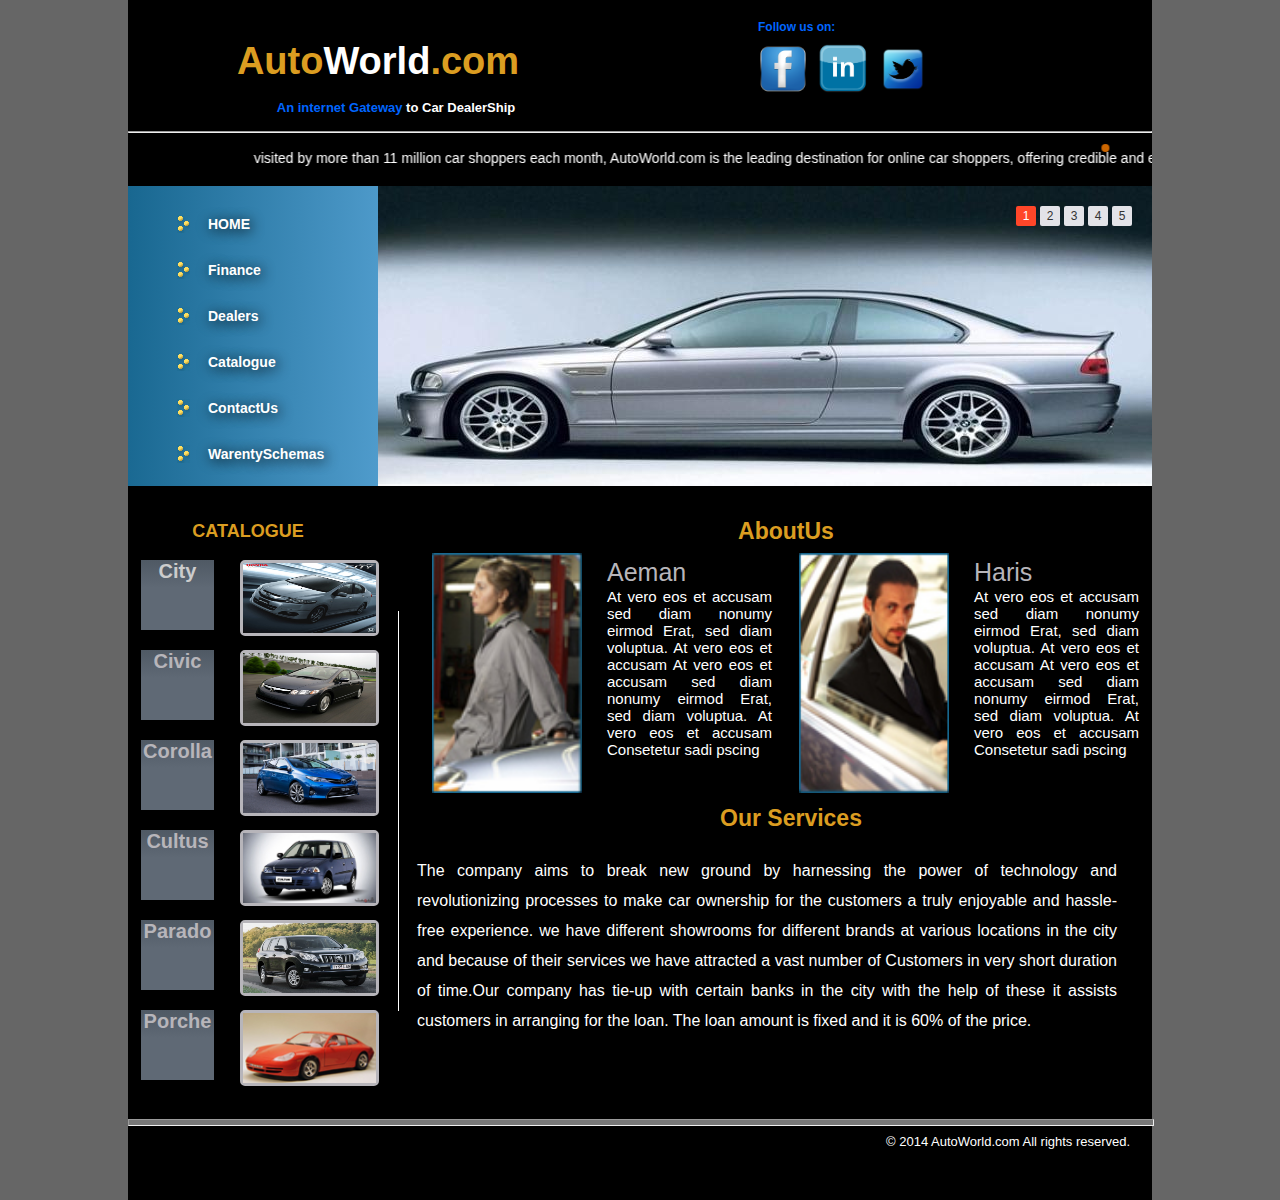
<file: index.html>
<!DOCTYPE html PUBLIC "-//W3C//DTD XHTML 1.0 Transitional//EN" "http://www.w3.org/TR/xhtml1/DTD/xhtml1-transitional.dtd">
<html>
<head>
<title>AutoWorld</title>
<meta http-equiv="Content-Type" content="text/html; charset=iso-8859-1" />
<link href="stylesheet.css" rel="stylesheet" type="text/css" />
 <!-- Insert to your webpage before the </head> -->
    <script src="sliderengine/jquery.js"></script>
    <script src="sliderengine/amazingslider.js"></script>
    <script src="sliderengine/initslider-1.js"></script>
    <!-- End of head section HTML codes -->
<script type="text/javascript">
function MM_swapImgRestore() { //v3.0
  var i,x,a=document.MM_sr; 
  for(i=0;a&&i<a.length&&(x=a[i])&&x.oSrc;i++) 
        x.src=x.oSrc;
}
function MM_preloadImages() { //v3.0
  var d=document; 
  if(d.images){ 
  	if(!d.MM_p) 
		d.MM_p=new Array();
    var i,j=d.MM_p.length,a=MM_preloadImages.arguments; 
	for(i=0; i<a.length; i++)
    if (a[i].indexOf("#")!=0){ 
		d.MM_p[j]=new Image; 
		d.MM_p[j++].src=a[i];
		}
	}
}

function MM_findObj(n, d) { //v4.01
  var p,i,x;  
  if(!d) 
    d=document; 
	if((p=n.indexOf("?"))>0&&parent.frames.length) {
    d=parent.frames[n.substring(p+1)].document; 
	n=n.substring(0,p);
	}
  if(!(x=d[n])&&d.all) x=d.all[n]; 
  for (i=0;!x&&i<d.forms.length;i++) 
  x=d.forms[i][n];
  for(i=0;!x&&d.layers&&i<d.layers.length;i++) 
  x=MM_findObj(n,d.layers[i].document);
  if(!x && d.getElementById) 
  x=d.getElementById(n); 
  return x;
}

function MM_swapImage() { //v3.0
  var i,j=0,x,a=MM_swapImage.arguments; 
  document.MM_sr=new Array; 
  for(i=0;i<(a.length-2);i+=3)
   if ((x=MM_findObj(a[i]))!=null){
	   document.MM_sr[j++]=x; 
	   if(!x.oSrc) 
	   x.oSrc=x.src; 
	   x.src=a[i+2];
	   }
}
</script>
</head>
<body onload="MM_preloadImages('images/facebook-icon-bck.png','images/back_1.png','images/linkd1.png')">

<div id="layout">

  <div id="titlebg">
  	 	 <div class="logo"><a href="index.html"><span style="color: #db9d21;">Auto</span><span style="color: #FFFFFF">World</span><span style="color: #db9d21;">.com</span></a>
         </div>
   		<div class="tagline">An internet Gateway <span style="color: #FFF">to Car DealerShip</span>
        </div>
    <div class="socialconnect">
    	<span style="float:left;">Follow us on:</span>
    	<div id="socialicon">
        	<div id="fb">
            <a href="https://www.facebook.com" onmouseout="MM_swapImgRestore()" onmouseover=										"MM_swapImage('Image14','','images/facebook-icon-bck.png',1)">
   			    <img src="images/facebook-icon.png" alt="" width="50" height="50" id="Image14" /></a>
            </div>
            <div id="tw">
            <a href="http://www.twitter.com" onmouseout="MM_swapImgRestore()" onmouseover="MM_swapImage('Image15','','images/linkd1.png',1)">
             <img src="images/linkd2.png" alt="" width="50" height="50" id="Image15" /></a> 
            </div>
            <div id="linkd">
              <a href="https://www.linkedin.com" onmouseout="MM_swapImgRestore()" onmouseover="MM_swapImage('Image16','','images/back_1.png',1)">
             <img src="images/orig_1.png" alt="" width="50" height="50" id="Image16" /></a> 
            </div>
        </div>
    </div>
  </div>
    
  <hr id="hrline2" />
  
  <div class="headline">
  	<marquee behavior="slide" direction="left" loop="100" ><div id="circle"></div>
  <p style="float:right; margin-left:4px; margin-right:10px; margin-top:-2px; text-wrap:suppress;">visited by more than 11 million car shoppers each month, AutoWorld.com is the leading destination for online car shoppers, offering credible and easy-to-understand information from consumers and experts to help buyers formulate opinions on what to buy, where to buy and how much to pay for a car.</p></marquee>
  </div>
  
  <div id="gradientbg">
    <div id="links">
      <div id="arrow"></div>
      <div class="linktxt"> <a href="index.html" class="linktxt">HOME</a> </div>
      <div id="arrowabout"></div>
      <div class="linktxt"><a href="Finance.html" class="linktxt">Finance</a> </div>
      <div id="arrowservice"></div>
      <div class="linktxt"><a href="Dealer.html" class="linktxt">Dealers</a></div>
      <div id="arrowcatalogue"></div>
      <div class="linktxt"><a href="Cataloges.html" class="linktxt">Catalogue</a></div>
      <div id="arrowcontact"></div>
      <div class="linktxt"><a href="Contactus.html" class="linktxt">ContactUs</a></div>
      <div id="arrow3"></div>
       <div class="linktxt"><a href="WarantySchemas.html" class="linktxt">WarentySchemas</a></div>
    </div>
    <div id="header">
    <!-- Insert to your webpage where you want to display the slider -->
    <div id="amazingslider-1" style="display:block;position:relative;margin:0px auto 32px;">
        <ul class="amazingslider-slides" style="display:none;">
            <li><img src="images/car1.jpg" alt="car1" /></li>
            <li><a href="https://www.toyota.com" target="_blank"><img src="images/car2.jpg" alt="car2" /></a></li>
            <li><a href="https://www.bmw.com" target="_blank"><img src="images/car3.jpg" alt="car3" /></a></li>
            <li><a href="https://www.toyota.com" target="_blank"><img src="images/interior1.jpg" alt="interior1" /></a></li>
            <li><a href="https://www.toyota.com" target="_blank"><img src="images/interior2.jpg" alt="interior2" /></a></li>
        </ul>
    </div>
    <!-- End of body section HTML codes -->
    </div>
    
    
  </div>
      <!--body part open-->
  <div id="bodypart">
    <div id="catalogue">
      <div class="cat">CATALOGUE</div>
      <div id="cart1">
        <div id="caticon1"><a href="Cataloges.html" style="text-decoration:none; text-outline:none; color:#CCC;">City</a></div><div id="car1"><img src="images/city.jpg" width="133" height="70"/></div></div>
      <div id="cart1">
        <div id="caticon1">Civic</div><div id="car1"><img src="images/civic.jpg" width="133" height="70"/></div></div>
      <div id="cart1">
        <div id="caticon1">Corolla</div><div id="car1"><img src="images/corolla.jpg" width="133" height="70"/></div></div>  
       <div id="cart1">
         <div id="caticon1">Cultus</div><div id="car1"><img src="images/cultus.jpg" width="133" height="70"/></div></div>  
        <div id="cart1">
          <div id="caticon1">Parado</div><div id="car1"><img src="images/parado.jpg" width="133" height="70"/></div></div>  
         <div id="cart1">
           <div id="caticon1">Porche</div><div id="car1"><img src="images/porche.jpg" width="133" height="70"/></div></div>  
          </div>
  	<div id="line"></div> 
    <!--contant open-->
    <div class="contant">
    <div id="aboutus">AboutUs</div>
    <div id="President"><div id="pic"><img src="images/pic1.jpg" width="150" height="240"/></div><div id="PresidentName">Aeman</div>
    <div id="presidentInfo">At vero eos et accusam sed diam nonumy eirmod Erat, sed diam voluptua. At vero eos et accusam At vero eos et accusam sed diam nonumy eirmod Erat, sed diam voluptua. At vero eos et accusam Consetetur sadi pscing </div></div>
    <div id="President1"><div id="pic"><img src="images/pic2.jpg" width="150" height="240"/></div><div id="PresidentName">Haris</div>
    <div id="presidentInfo">At vero eos et accusam sed diam nonumy eirmod Erat, sed diam voluptua. At vero eos et accusam At vero eos et accusam sed diam nonumy eirmod Erat, sed diam voluptua. At vero eos et accusam Consetetur sadi pscing </div></div> 
   	  <div class="ourservices"><div id="aboutus">Our Services</div>
 			<div id="serviceinfo"><P style="color:#FFF; font-family:'Gill Sans', 'Gill Sans MT', 'Myriad Pro', 'DejaVu Sans Condensed', Helvetica, Arial, sans-serif; font-size:16px; text-align:justify; line-height:30px;">
            The company aims to break new ground by harnessing the power of technology and revolutionizing processes to make car ownership for the customers a truly enjoyable and hassle-free experience. we have different showrooms for different brands at various locations in the city and because of their services we have attracted a vast number of Customers in very short duration of time.Our company has tie-up with certain banks in the city with the help of these it assists customers in arranging for the loan. The loan amount is fixed and it is 60% of the price.  </P>
     			<!--write serivce content here-->
     		</div>
   	  </div>
    </div>
     <!--contant close-->
    	</div>
        <!--body part close-->
         <hr id="hrline" />
        <footer><div id="copyrights"> � 2014 AutoWorld.com All rights reserved.</div></footer>
    </div>
</body>
</html>
</file>
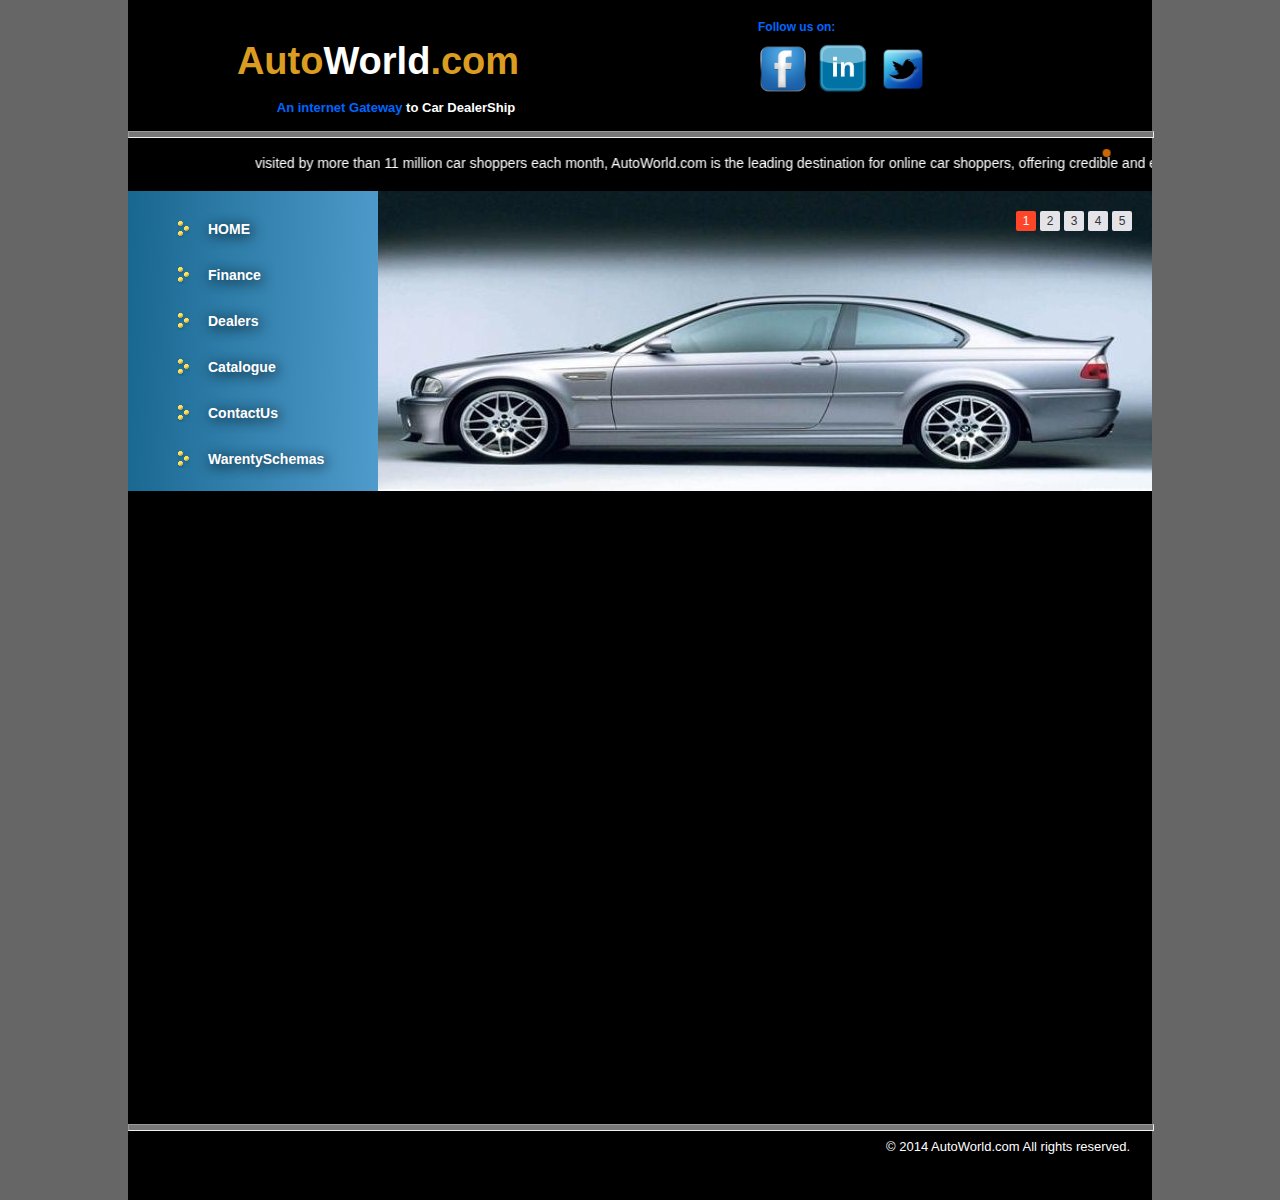
<file: Cataloges.html>
<!DOCTYPE html PUBLIC "-//W3C//DTD XHTML 1.0 Transitional//EN" "http://www.w3.org/TR/xhtml1/DTD/xhtml1-transitional.dtd">
<html>
<head>
<title>Catalogues</title>
<meta http-equiv="Content-Type" content="text/html; charset=iso-8859-1" />
<link href="stylesheet.css" rel="stylesheet" type="text/css" />
<!-- Insert to your webpage before the </head> -->
    <script src="sliderengine/jquery.js"></script>
    <script src="sliderengine/amazingslider.js"></script>
    <script src="sliderengine/initslider-1.js"></script>
    <!-- End of head section HTML codes -->
    <script type="text/javascript">
function MM_swapImgRestore() { //v3.0
  var i,x,a=document.MM_sr; 
  for(i=0;a&&i<a.length&&(x=a[i])&&x.oSrc;i++) 
        x.src=x.oSrc;
}
function MM_preloadImages() { //v3.0
  var d=document; 
  if(d.images){ 
  	if(!d.MM_p) 
		d.MM_p=new Array();
    var i,j=d.MM_p.length,a=MM_preloadImages.arguments; 
	for(i=0; i<a.length; i++)
    if (a[i].indexOf("#")!=0){ 
		d.MM_p[j]=new Image; 
		d.MM_p[j++].src=a[i];
		}
	}
}

function MM_findObj(n, d) { //v4.01
  var p,i,x;  
  if(!d) 
    d=document; 
	if((p=n.indexOf("?"))>0&&parent.frames.length) {
    d=parent.frames[n.substring(p+1)].document; 
	n=n.substring(0,p);
	}
  if(!(x=d[n])&&d.all) x=d.all[n]; 
  for (i=0;!x&&i<d.forms.length;i++) 
  x=d.forms[i][n];
  for(i=0;!x&&d.layers&&i<d.layers.length;i++) 
  x=MM_findObj(n,d.layers[i].document);
  if(!x && d.getElementById) 
  x=d.getElementById(n); 
  return x;
}

function MM_swapImage() { //v3.0
  var i,j=0,x,a=MM_swapImage.arguments; 
  document.MM_sr=new Array; 
  for(i=0;i<(a.length-2);i+=3)
   if ((x=MM_findObj(a[i]))!=null){
	   document.MM_sr[j++]=x; 
	   if(!x.oSrc) 
	   x.oSrc=x.src; 
	   x.src=a[i+2];
	   }
}
</script>
</head>
<body onload="MM_preloadImages('images/facebook-icon-bck.png','images/back_1.png','images/linkd1.png')">
<div id="layout">
  
  <div id="titlebg">
  
    <div class="logo"><a href="index.html"><span style="color: #db9d21;">Auto</span><span style="color: #FFFFFF">World</span><span style="color: #db9d21;">.com</span></a></div>
    <div class="tagline">An internet Gateway <span style="color: #FFF">to Car DealerShip</span></div>
     <div class="socialconnect"><span style="float:left;">Follow us on:</span>
   		<div id="socialicon">
        	<div id="fb">
            <a href="https://www.facebook.com" onmouseout="MM_swapImgRestore()" onmouseover=										"MM_swapImage('Image14','','images/facebook-icon-bck.png',1)">
   			    <img src="images/facebook-icon.png" alt="" width="50" height="50" id="Image14" /></a>
            </div>
            <div id="tw">
            <a href="http://www.twitter.com" onmouseout="MM_swapImgRestore()" onmouseover="MM_swapImage('Image15','','images/linkd1.png',1)">
             <img src="images/linkd2.png" alt="" width="50" height="50" id="Image15" /></a> 
            </div>
            <div id="linkd">
              <a href="https://www.linkedin.com" onmouseout="MM_swapImgRestore()" onmouseover="MM_swapImage('Image16','','images/back_1.png',1)">
             <img src="images/orig_1.png" alt="" width="50" height="50" id="Image16" /></a> 
            </div>
        </div>
      </div>
  </div>
  
  <hr id="hrline" />
  
  <div class="headline">
  	<marquee behavior="slide" direction="left" loop="100" ><div id="circle"></div>
  <p style="float:right; margin-left:4px; margin-right:10px; margin-top:-2px; text-wrap:suppress;">visited by more than 11 million car shoppers each month, AutoWorld.com is the leading destination for online car shoppers, offering credible and easy-to-understand information from consumers and experts to help buyers formulate opinions on what to buy, where to buy and how much to pay for a car.</p></marquee>
  </div>
  
  <div id="gradientbg">
    <div id="links">
      <div id="arrow"></div>
      <div class="linktxt"> <a href="index.html" class="linktxt">HOME</a> </div>
      <div id="arrowabout"></div>
      <div class="linktxt"><a href="Finance.html" class="linktxt">Finance</a> </div>
      <div id="arrowservice"></div>
      <div class="linktxt"><a href="Dealer.html" class="linktxt">Dealers</a></div>
      <div id="arrowcatalogue"></div>
      <div class="linktxt"><a href="Cataloges.html" class="linktxt">Catalogue</a></div>
      <div id="arrowcontact"></div>
      <div class="linktxt"><a href="Contactus.html" class="linktxt">ContactUs</a></div>
      <div id="arrow3"></div>
       <div class="linktxt"><a href="WarantySchemas.html" class="linktxt">WarentySchemas</a></div>
    </div>
    <div id="header">
    <!-- Insert to your webpage where you want to display the slider -->
    <div id="amazingslider-1" style="display:block;position:relative;margin:0px auto 32px;">
        <ul class="amazingslider-slides" style="display:none;">
            <li><img src="images/car1.jpg" alt="car1" /></li>
            <li><a href="www.toyota.com" target="_blank"><img src="images/car2.jpg" alt="car2" /></a></li>
            <li><a href="www.bmw.com" target="_blank"><img src="images/car3.jpg" alt="car3" /></a></li>
            <li><a href="www.toyota.com" target="_blank"><img src="images/interior1.jpg" alt="interior1" /></a></li>
            <li><a href="www.toyota.com" target="_blank"><img src="images/interior2.jpg" alt="interior2" /></a></li>
        </ul>
    </div>
    <!-- End of body section HTML codes -->
    
    </div>
  </div>
      <!--body part open-->
  <div id="bodypart">
   
    	</div>
        <!--body part close-->
         <hr id="hrline" />
        <footer><div id="copyrights"> � 2014 AutoWorld.com All rights reserved.</div></footer>
    </div>
</body>
</html>
</file>
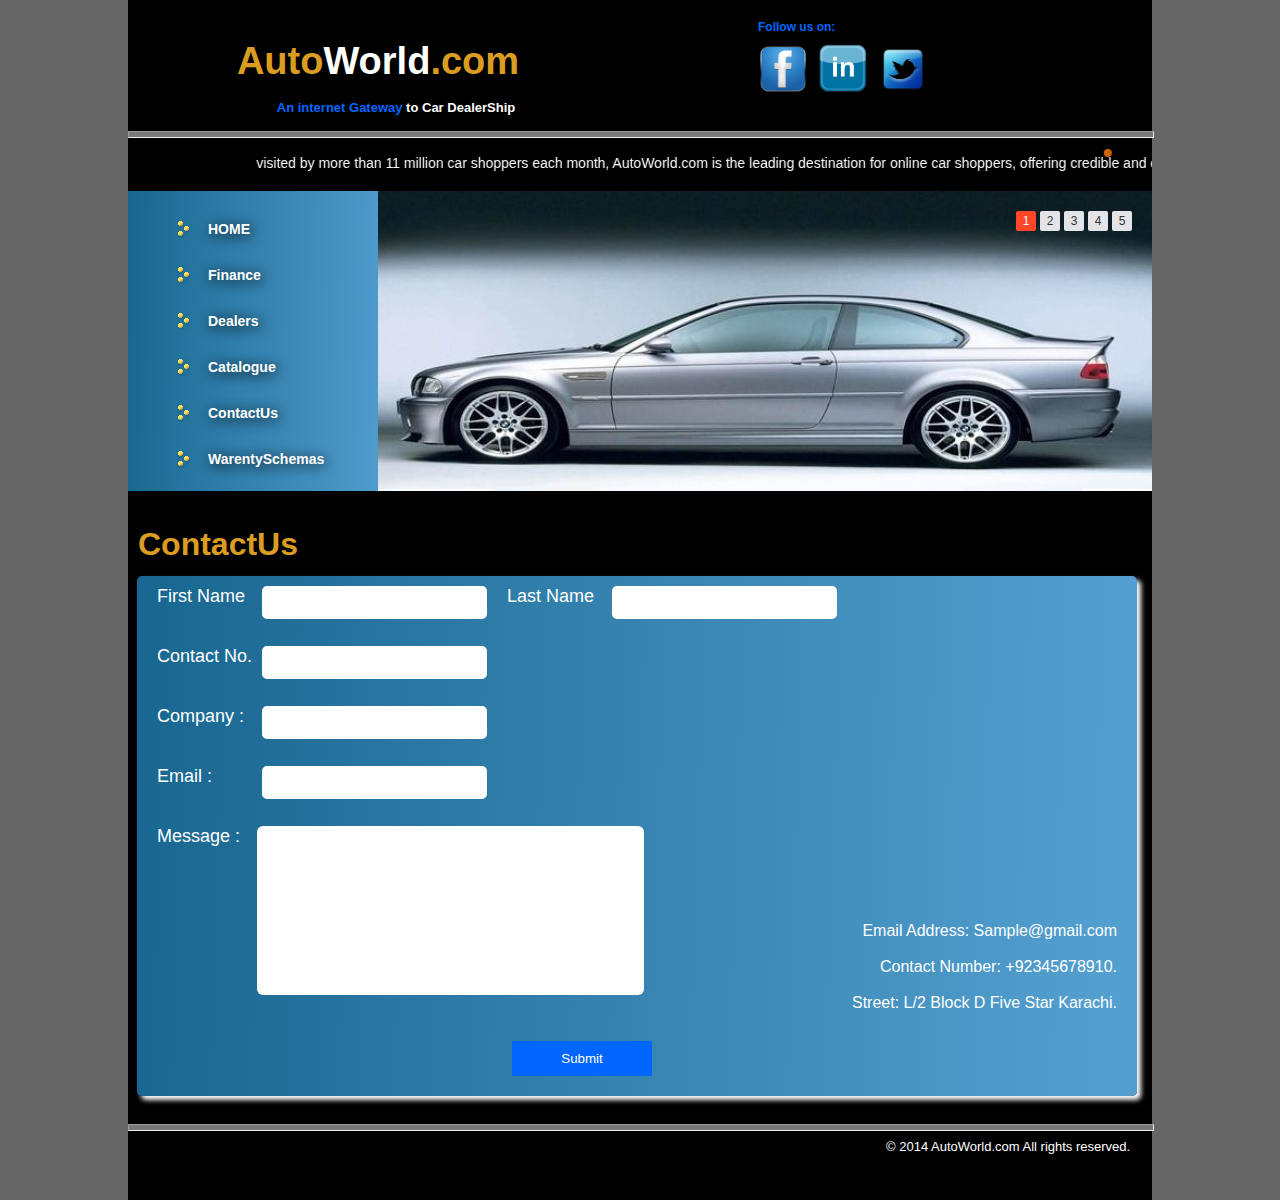
<file: Contactus.html>
<!DOCTYPE html PUBLIC "-//W3C//DTD XHTML 1.0 Transitional//EN" "http://www.w3.org/TR/xhtml1/DTD/xhtml1-transitional.dtd">
<html>
<head>
<title>ContactUs</title>
<meta http-equiv="Content-Type" content="text/html; charset=iso-8859-1" />
<link href="stylesheet.css" rel="stylesheet" type="text/css" />
<!-- Insert to your webpage before the </head> -->
    <script src="sliderengine/jquery.js"></script>
    <script src="sliderengine/amazingslider.js"></script>
    <script src="sliderengine/initslider-1.js"></script>
    <!-- End of head section HTML codes -->
    <script type="text/javascript">
function MM_swapImgRestore() { //v3.0
  var i,x,a=document.MM_sr; 
  for(i=0;a&&i<a.length&&(x=a[i])&&x.oSrc;i++) 
        x.src=x.oSrc;
}
function MM_preloadImages() { //v3.0
  var d=document; 
  if(d.images){ 
  	if(!d.MM_p) 
		d.MM_p=new Array();
    var i,j=d.MM_p.length,a=MM_preloadImages.arguments; 
	for(i=0; i<a.length; i++)
    if (a[i].indexOf("#")!=0){ 
		d.MM_p[j]=new Image; 
		d.MM_p[j++].src=a[i];
		}
	}
}

function MM_findObj(n, d) { //v4.01
  var p,i,x;  
  if(!d) 
    d=document; 
	if((p=n.indexOf("?"))>0&&parent.frames.length) {
    d=parent.frames[n.substring(p+1)].document; 
	n=n.substring(0,p);
	}
  if(!(x=d[n])&&d.all) x=d.all[n]; 
  for (i=0;!x&&i<d.forms.length;i++) 
  x=d.forms[i][n];
  for(i=0;!x&&d.layers&&i<d.layers.length;i++) 
  x=MM_findObj(n,d.layers[i].document);
  if(!x && d.getElementById) 
  x=d.getElementById(n); 
  return x;
}

function MM_swapImage() { //v3.0
  var i,j=0,x,a=MM_swapImage.arguments; 
  document.MM_sr=new Array; 
  for(i=0;i<(a.length-2);i+=3)
   if ((x=MM_findObj(a[i]))!=null){
	   document.MM_sr[j++]=x; 
	   if(!x.oSrc) 
	   x.oSrc=x.src; 
	   x.src=a[i+2];
	   }
}
</script>
</head>

<body onload="MM_preloadImages('images/facebook-icon-bck.png','images/back_1.png','images/linkd1.png')">
<div id="layout">
  <div id="titlebg">
   <div class="logo"><a href="index.html"><span style="color: #db9d21;">Auto</span><span style="color: #FFFFFF">World</span><span style="color: #db9d21;">.com</span></a></div>
   <div class="tagline">An internet Gateway <span style="color: #FFF">to Car DealerShip</span></div>
   <div class="socialconnect"><span style="float:left;">Follow us on:</span>
 		<div id="socialicon">
        	<div id="fb">
            <a href="https://www.facebook.com" onmouseout="MM_swapImgRestore()" onmouseover=										"MM_swapImage('Image14','','images/facebook-icon-bck.png',1)">
   			    <img src="images/facebook-icon.png" alt="" width="50" height="50" id="Image14" /></a>
            </div>
            <div id="tw">
            <a href="http://www.twitter.com" onmouseout="MM_swapImgRestore()" onmouseover="MM_swapImage('Image15','','images/linkd1.png',1)">
             <img src="images/linkd2.png" alt="" width="50" height="50" id="Image15" /></a> 
            </div>
            <div id="linkd">
              <a href="https://www.linkedin.com" onmouseout="MM_swapImgRestore()" onmouseover="MM_swapImage('Image16','','images/back_1.png',1)">
             <img src="images/orig_1.png" alt="" width="50" height="50" id="Image16" /></a> 
            </div>
        </div>
      </div>
  </div>
  <hr id="hrline" />
  
<div class="headline">
  	<marquee behavior="slide" direction="left" loop="100" ><div id="circle"></div>
  <p style="float:right; margin-left:4px; margin-right:10px; margin-top:-2px; text-wrap:suppress;">visited by more than 11 million car shoppers each month, AutoWorld.com is the leading destination for online car shoppers, offering credible and easy-to-understand information from consumers and experts to help buyers formulate opinions on what to buy, where to buy and how much to pay for a car.</p></marquee>
  </div>
  
  <div id="gradientbg">
    <div id="links">
      <div id="arrow"></div>
      <div class="linktxt"> <a href="index.html" class="linktxt">HOME</a> </div>
      <div id="arrowabout"></div>
      <div class="linktxt"><a href="Finance.html" class="linktxt">Finance</a> </div>
      <div id="arrowservice"></div>
      <div class="linktxt"><a href="Dealer.html" class="linktxt">Dealers</a></div>
      <div id="arrowcatalogue"></div>
      <div class="linktxt"><a href="Cataloges.html" class="linktxt">Catalogue</a></div>
      <div id="arrowcontact"></div>
      <div class="linktxt"><a href="Contactus.html" class="linktxt">ContactUs</a></div>
      <div id="arrow3"></div>
       <div class="linktxt"><a href="WarantySchemas.html" class="linktxt">WarentySchemas</a></div>
    </div>
    <div id="header">
    <!-- Insert to your webpage where you want to display the slider -->
    <div id="amazingslider-1" style="display:block;position:relative;margin:0px auto 32px;">
        <ul class="amazingslider-slides" style="display:none;">
            <li><img src="images/car1.jpg" alt="car1" /></li>
            <li><a href="www.toyota.com" target="_blank"><img src="images/car2.jpg" alt="car2" /></a></li>
            <li><a href="www.bmw.com" target="_blank"><img src="images/car3.jpg" alt="car3" /></a></li>
            <li><a href="www.toyota.com" target="_blank"><img src="images/interior1.jpg" alt="interior1" /></a></li>
            <li><a href="www.toyota.com" target="_blank"><img src="images/interior2.jpg" alt="interior2" /></a></li>
        </ul>
    </div>
    <!-- End of body section HTML codes -->
    
    </div>
  </div>
      <!--body part open-->
  <div id="bodypart">
  <h1 style="text-align:center; color:#db9d21; float:left; margin-left:10px; margin-top:10px; font-family:'Gill Sans', 'Gill Sans MT', 'Myriad Pro', 'DejaVu Sans Condensed', Helvetica, Arial, sans-serif;">ContactUs</h1>
  		<form action="" method="post">
 				<div class="box">
                	<div class="txtbox1">
                    	<div id="lab">First Name</div>
                        <div id="inputname"><input type="text" name="fname" maxlength="25"/></div>
                    </div>
                    <div class="txtbox2">	
                		<div id="lab">Last Name</div>
                        <div id="inputname">
                        <input type="text" name="lname" maxlength="25"/>
                        </div>
                	</div>
 				</div>
                <div class="box">
                	<div id="lab">Contact No.</div>
                    <div id="inputname" style="float:left; margin-left:5px;">
                      <input type="text" name="contact" maxlength="15"/>
                    </div>
                </div>
                <div class="box">
                	<div id="lab">Company :</div>
                    <div id="inputname" style="float:left; margin-left:5px;">  
                    	<input type="text" name="lname" maxlength="50"/>
                    </div>
                </div>
                <div class="box">
                	<div id="lab">Email :</div>
                    <div id="inputname" style="float:left; margin-left:5px;">  
                    	<input type="email" name="Email" value=""/>
                    </div>
                </div>
                 <div class="box" style="width:600px; height:200px;">
                 	<div id="lab">Message :</div>
                    <div id="comment"><textarea cols="46" rows="11" tabindex="5"></textarea></div>
                 </div>
                 <div class="box">
                 	<div id="submitbtn">
                    <input type="submit" name="submit" value="Submit"/>
                    </div>
                 </div>
                 <div class="address">
                   <p style=" text-align:right;font-family:'Gill Sans', 'Gill Sans MT', 'Myriad Pro', 'DejaVu Sans Condensed', Helvetica, Arial, sans-serif; font-size:16px; color:#FFF;">Email Address: Sample@gmail.com <br/> <br/>Contact Number: +92345678910. <br/> <br/>Street: L/2 Block D Five Star Karachi.</p>
                 </div>
  		</form>
    	</div>
        <!--body part close-->
         <hr id="hrline" />
        <footer><div id="copyrights"> � 2014 AutoWorld.com All rights reserved.</div></footer>
    </div>
</body>
</html>
</file>
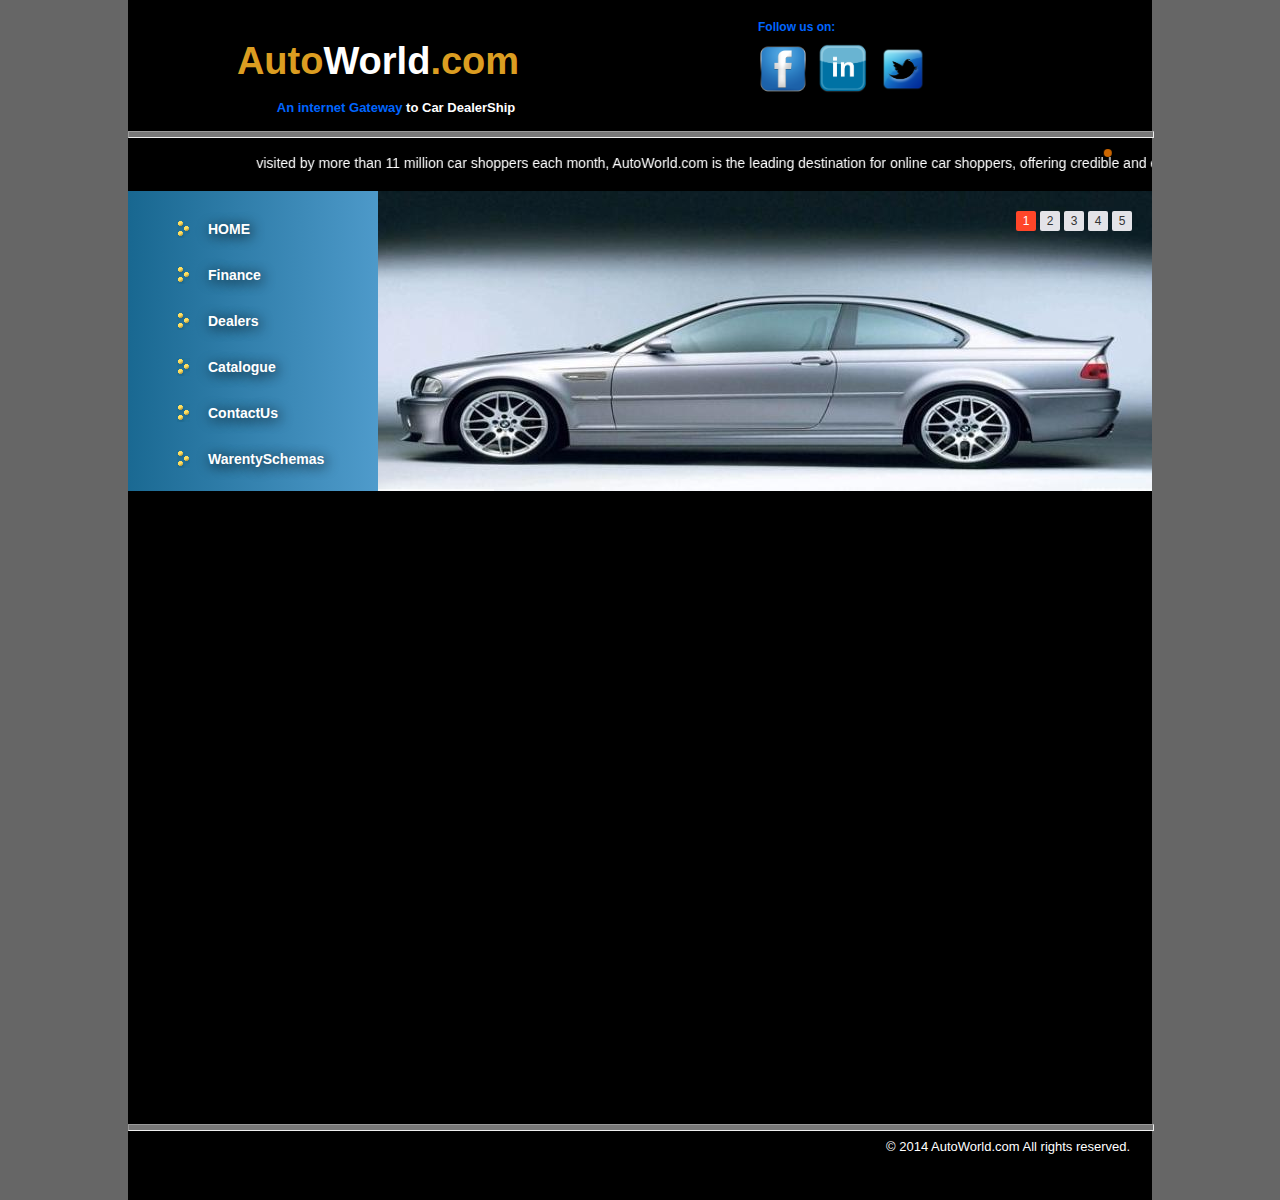
<file: Dealer.html>
<!DOCTYPE html PUBLIC "-//W3C//DTD XHTML 1.0 Transitional//EN" "http://www.w3.org/TR/xhtml1/DTD/xhtml1-transitional.dtd">
<html>
<head>
<title>Dealers</title>
<meta http-equiv="Content-Type" content="text/html; charset=iso-8859-1" />
<link href="stylesheet.css" rel="stylesheet" type="text/css" />
<!-- Insert to your webpage before the </head> -->
    <script src="sliderengine/jquery.js"></script>
    <script src="sliderengine/amazingslider.js"></script>
    <script src="sliderengine/initslider-1.js"></script>
    <!-- End of head section HTML codes -->
    <script type="text/javascript">
function MM_swapImgRestore() { //v3.0
  var i,x,a=document.MM_sr; 
  for(i=0;a&&i<a.length&&(x=a[i])&&x.oSrc;i++) 
        x.src=x.oSrc;
}
function MM_preloadImages() { //v3.0
  var d=document; 
  if(d.images){ 
  	if(!d.MM_p) 
		d.MM_p=new Array();
    var i,j=d.MM_p.length,a=MM_preloadImages.arguments; 
	for(i=0; i<a.length; i++)
    if (a[i].indexOf("#")!=0){ 
		d.MM_p[j]=new Image; 
		d.MM_p[j++].src=a[i];
		}
	}
}

function MM_findObj(n, d) { //v4.01
  var p,i,x;  
  if(!d) 
    d=document; 
	if((p=n.indexOf("?"))>0&&parent.frames.length) {
    d=parent.frames[n.substring(p+1)].document; 
	n=n.substring(0,p);
	}
  if(!(x=d[n])&&d.all) x=d.all[n]; 
  for (i=0;!x&&i<d.forms.length;i++) 
  x=d.forms[i][n];
  for(i=0;!x&&d.layers&&i<d.layers.length;i++) 
  x=MM_findObj(n,d.layers[i].document);
  if(!x && d.getElementById) 
  x=d.getElementById(n); 
  return x;
}

function MM_swapImage() { //v3.0
  var i,j=0,x,a=MM_swapImage.arguments; 
  document.MM_sr=new Array; 
  for(i=0;i<(a.length-2);i+=3)
   if ((x=MM_findObj(a[i]))!=null){
	   document.MM_sr[j++]=x; 
	   if(!x.oSrc) 
	   x.oSrc=x.src; 
	   x.src=a[i+2];
	   }
}
</script>
</head>
<body onload="MM_preloadImages('images/facebook-icon-bck.png','images/back_1.png','images/linkd1.png')">
<div id="layout">
  <div id="titlebg">
    <div class="logo"><a href="index.html"><span style="color: #db9d21;">Auto</span><span style="color: #FFFFFF">World</span><span style="color: #db9d21;">.com</span></a></div>
   <div class="tagline">An internet Gateway <span style="color: #FFF">to Car DealerShip</span></div>
   <div class="socialconnect"><span style="float:left;">Follow us on:</span>
   		<div id="socialicon">
        	<div id="fb">
            <a href="https://www.facebook.com" onmouseout="MM_swapImgRestore()" onmouseover=										"MM_swapImage('Image14','','images/facebook-icon-bck.png',1)">
   			    <img src="images/facebook-icon.png" alt="" width="50" height="50" id="Image14" /></a>
            </div>
            <div id="tw">
            <a href="http://www.twitter.com" onmouseout="MM_swapImgRestore()" onmouseover="MM_swapImage('Image15','','images/linkd1.png',1)">
             <img src="images/linkd2.png" alt="" width="50" height="50" id="Image15" /></a> 
            </div>
            <div id="linkd">
              <a href="https://www.linkedin.com" onmouseout="MM_swapImgRestore()" onmouseover="MM_swapImage('Image16','','images/back_1.png',1)">
             <img src="images/orig_1.png" alt="" width="50" height="50" id="Image16" /></a> 
            </div>
        </div>
      </div>
  </div>
  <hr id="hrline" />
  
  <div class="headline">
  	<marquee behavior="slide" direction="left" loop="100" ><div id="circle"></div>
  <p style="float:right; margin-left:4px; margin-right:10px; margin-top:-2px; text-wrap:suppress;">visited by more than 11 million car shoppers each month, AutoWorld.com is the leading destination for online car shoppers, offering credible and easy-to-understand information from consumers and experts to help buyers formulate opinions on what to buy, where to buy and how much to pay for a car.</p></marquee>
  </div>
  
  <div id="gradientbg">
    <div id="links">
      <div id="arrow"></div>
     <div class="linktxt"> <a href="index.html" class="linktxt">HOME</a> </div>
      <div id="arrowabout"></div>
      <div class="linktxt"><a href="Finance.html" class="linktxt">Finance</a> </div>
      <div id="arrowservice"></div>
      <div class="linktxt"><a href="Dealer.html" class="linktxt">Dealers</a></div>
      <div id="arrowcatalogue"></div>
      <div class="linktxt"><a href="Cataloges.html" class="linktxt">Catalogue</a></div>
      <div id="arrowcontact"></div>
      <div class="linktxt"><a href="Contactus.html" class="linktxt">ContactUs</a></div>
      <div id="arrow3"></div>
       <div class="linktxt"><a href="WarantySchemas.html" class="linktxt">WarentySchemas</a></div>
    </div>
    <div id="header">
   <!-- Insert to your webpage where you want to display the slider -->
    <div id="amazingslider-1" style="display:block;position:relative;margin:0px auto 32px;">
        <ul class="amazingslider-slides" style="display:none;">
            <li><img src="images/car1.jpg" alt="car1" /></li>
            <li><a href="www.toyota.com" target="_blank"><img src="images/car2.jpg" alt="car2" /></a></li>
            <li><a href="www.bmw.com" target="_blank"><img src="images/car3.jpg" alt="car3" /></a></li>
            <li><a href="www.toyota.com" target="_blank"><img src="images/interior1.jpg" alt="interior1" /></a></li>
            <li><a href="www.toyota.com" target="_blank"><img src="images/interior2.jpg" alt="interior2" /></a></li>
        </ul>
    </div>
    <!-- End of body section HTML codes -->
    
    </div>
  </div>
      <!--body part open-->
  <div id="bodypart">
  
    	</div>
        <!--body part close-->
         <hr id="hrline" />
        <footer><div id="copyrights"> � 2014 AutoWorld.com All rights reserved.</div></footer>
    </div>
</body>
</html>
</file>
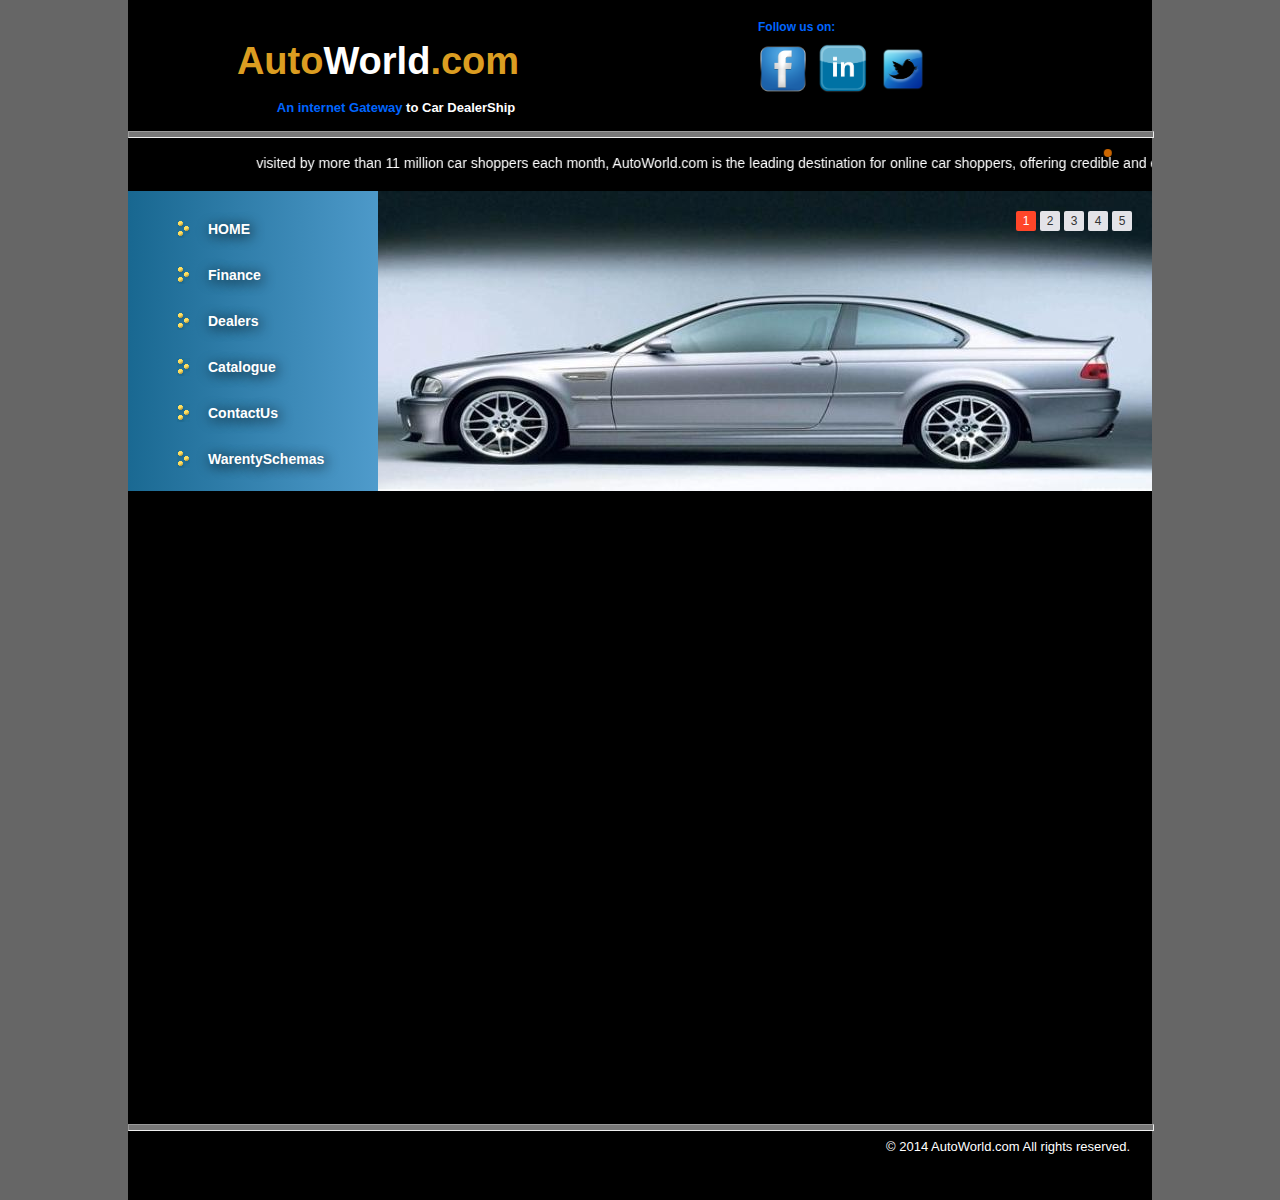
<file: Finance.html>
<!DOCTYPE html PUBLIC "-//W3C//DTD XHTML 1.0 Transitional//EN" "http://www.w3.org/TR/xhtml1/DTD/xhtml1-transitional.dtd">
<html>
<head>
<title>Finance</title>
<meta http-equiv="Content-Type" content="text/html; charset=iso-8859-1" />
<link href="stylesheet.css" rel="stylesheet" type="text/css" />
<!-- Insert to your webpage before the </head> -->
    <script src="sliderengine/jquery.js"></script>
    <script src="sliderengine/amazingslider.js"></script>
    <script src="sliderengine/initslider-1.js"></script>
    <!-- End of head section HTML codes -->
    <script type="text/javascript">
function MM_swapImgRestore() { //v3.0
  var i,x,a=document.MM_sr; 
  for(i=0;a&&i<a.length&&(x=a[i])&&x.oSrc;i++) 
        x.src=x.oSrc;
}
function MM_preloadImages() { //v3.0
  var d=document; 
  if(d.images){ 
  	if(!d.MM_p) 
		d.MM_p=new Array();
    var i,j=d.MM_p.length,a=MM_preloadImages.arguments; 
	for(i=0; i<a.length; i++)
    if (a[i].indexOf("#")!=0){ 
		d.MM_p[j]=new Image; 
		d.MM_p[j++].src=a[i];
		}
	}
}

function MM_findObj(n, d) { //v4.01
  var p,i,x;  
  if(!d) 
    d=document; 
	if((p=n.indexOf("?"))>0&&parent.frames.length) {
    d=parent.frames[n.substring(p+1)].document; 
	n=n.substring(0,p);
	}
  if(!(x=d[n])&&d.all) x=d.all[n]; 
  for (i=0;!x&&i<d.forms.length;i++) 
  x=d.forms[i][n];
  for(i=0;!x&&d.layers&&i<d.layers.length;i++) 
  x=MM_findObj(n,d.layers[i].document);
  if(!x && d.getElementById) 
  x=d.getElementById(n); 
  return x;
}

function MM_swapImage() { //v3.0
  var i,j=0,x,a=MM_swapImage.arguments; 
  document.MM_sr=new Array; 
  for(i=0;i<(a.length-2);i+=3)
   if ((x=MM_findObj(a[i]))!=null){
	   document.MM_sr[j++]=x; 
	   if(!x.oSrc) 
	   x.oSrc=x.src; 
	   x.src=a[i+2];
	   }
}
</script>
</head>
<body onload="MM_preloadImages('images/facebook-icon-bck.png','images/back_1.png','images/linkd1.png')">
<div id="layout">
  <div id="titlebg">
    <div class="logo"><a href="index.html"><span style="color: #db9d21;">Auto</span><span style="color: #FFFFFF">World</span><span style="color: #db9d21;">.com</span></a></div>
   <div class="tagline">An internet Gateway <span style="color: #FFF">to Car DealerShip</span></div><div class="socialconnect"><span style="float:left;">Follow us on:</span>
   		<div id="socialicon">
        	<div id="fb">
            <a href="https://www.facebook.com" onmouseout="MM_swapImgRestore()" onmouseover=										"MM_swapImage('Image14','','images/facebook-icon-bck.png',1)">
   			    <img src="images/facebook-icon.png" alt="" width="50" height="50" id="Image14" /></a>
            </div>
            <div id="tw">
            <a href="http://www.twitter.com" onmouseout="MM_swapImgRestore()" onmouseover="MM_swapImage('Image15','','images/linkd1.png',1)">
             <img src="images/linkd2.png" alt="" width="50" height="50" id="Image15" /></a> 
            </div>
            <div id="linkd">
              <a href="https://www.linkedin.com" onmouseout="MM_swapImgRestore()" onmouseover="MM_swapImage('Image16','','images/back_1.png',1)">
             <img src="images/orig_1.png" alt="" width="50" height="50" id="Image16" /></a> 
            </div>
        </div>
      </div>
  </div>
  <hr id="hrline" />
  
 <div class="headline">
  	<marquee behavior="slide" direction="left" loop="100" ><div id="circle"></div>
  <p style="float:right; margin-left:4px; margin-right:10px; margin-top:-2px; text-wrap:suppress;">visited by more than 11 million car shoppers each month, AutoWorld.com is the leading destination for online car shoppers, offering credible and easy-to-understand information from consumers and experts to help buyers formulate opinions on what to buy, where to buy and how much to pay for a car.</p></marquee>
  </div>
  
  <div id="gradientbg">
    <div id="links">
      <div id="arrow"></div>
     <div class="linktxt"> <a href="index.html" class="linktxt">HOME</a> </div>
      <div id="arrowabout"></div>
      <div class="linktxt"><a href="Finance.html" class="linktxt">Finance</a> </div>
      <div id="arrowservice"></div>
      <div class="linktxt"><a href="Dealer.html" class="linktxt">Dealers</a></div>
      <div id="arrowcatalogue"></div>
      <div class="linktxt"><a href="Cataloges.html" class="linktxt">Catalogue</a></div>
      <div id="arrowcontact"></div>
      <div class="linktxt"><a href="Contactus.html" class="linktxt">ContactUs</a></div>
      <div id="arrow3"></div>
       <div class="linktxt"><a href="WarantySchemas.html" class="linktxt">WarentySchemas</a></div>
    </div>
    <div id="header">
   <!-- Insert to your webpage where you want to display the slider -->
    <div id="amazingslider-1" style="display:block;position:relative;margin:0px auto 32px;">
        <ul class="amazingslider-slides" style="display:none;">
            <li><img src="images/car1.jpg" alt="car1" /></li>
            <li><a href="www.toyota.com" target="_blank"><img src="images/car2.jpg" alt="car2" /></a></li>
            <li><a href="www.bmw.com" target="_blank"><img src="images/car3.jpg" alt="car3" /></a></li>
            <li><a href="www.toyota.com" target="_blank"><img src="images/interior1.jpg" alt="interior1" /></a></li>
            <li><a href="www.toyota.com" target="_blank"><img src="images/interior2.jpg" alt="interior2" /></a></li>
        </ul>
    </div>
    <!-- End of body section HTML codes -->
    
    </div>
  </div>
      <!--body part open-->
  <div id="bodypart">
  
    	</div>
        <!--body part close-->
         <hr id="hrline" />
        <footer><div id="copyrights"> � 2014 AutoWorld.com All rights reserved.</div></footer>
    </div>
</body>
</html>
</file>
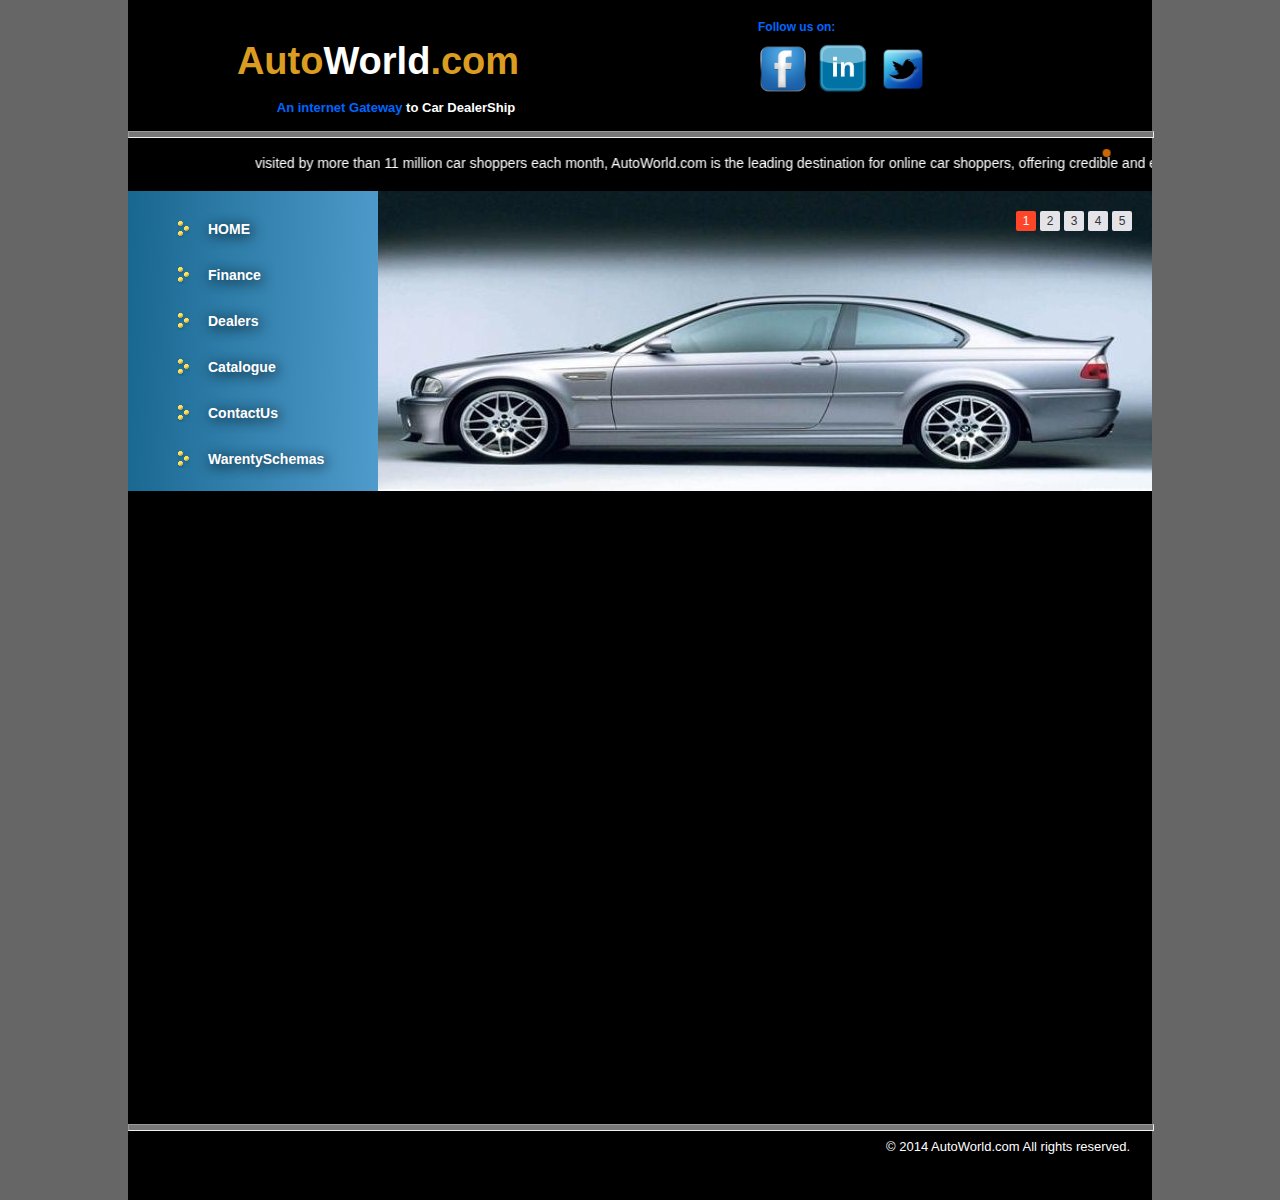
<file: WarantySchemas.html>
<!DOCTYPE html PUBLIC "-//W3C//DTD XHTML 1.0 Transitional//EN" "http://www.w3.org/TR/xhtml1/DTD/xhtml1-transitional.dtd">
<html>
<head>
<title>WarrantySchemes</title>
<meta http-equiv="Content-Type" content="text/html; charset=iso-8859-1" />
<link href="stylesheet.css" rel="stylesheet" type="text/css" />
<!-- Insert to your webpage before the </head> -->
    <script src="sliderengine/jquery.js"></script>
    <script src="sliderengine/amazingslider.js"></script>
    <script src="sliderengine/initslider-1.js"></script>
    <!-- End of head section HTML codes -->
    <script type="text/javascript">
function MM_swapImgRestore() { //v3.0
  var i,x,a=document.MM_sr; 
  for(i=0;a&&i<a.length&&(x=a[i])&&x.oSrc;i++) 
        x.src=x.oSrc;
}
function MM_preloadImages() { //v3.0
  var d=document; 
  if(d.images){ 
  	if(!d.MM_p) 
		d.MM_p=new Array();
    var i,j=d.MM_p.length,a=MM_preloadImages.arguments; 
	for(i=0; i<a.length; i++)
    if (a[i].indexOf("#")!=0){ 
		d.MM_p[j]=new Image; 
		d.MM_p[j++].src=a[i];
		}
	}
}

function MM_findObj(n, d) { //v4.01
  var p,i,x;  
  if(!d) 
    d=document; 
	if((p=n.indexOf("?"))>0&&parent.frames.length) {
    d=parent.frames[n.substring(p+1)].document; 
	n=n.substring(0,p);
	}
  if(!(x=d[n])&&d.all) x=d.all[n]; 
  for (i=0;!x&&i<d.forms.length;i++) 
  x=d.forms[i][n];
  for(i=0;!x&&d.layers&&i<d.layers.length;i++) 
  x=MM_findObj(n,d.layers[i].document);
  if(!x && d.getElementById) 
  x=d.getElementById(n); 
  return x;
}

function MM_swapImage() { //v3.0
  var i,j=0,x,a=MM_swapImage.arguments; 
  document.MM_sr=new Array; 
  for(i=0;i<(a.length-2);i+=3)
   if ((x=MM_findObj(a[i]))!=null){
	   document.MM_sr[j++]=x; 
	   if(!x.oSrc) 
	   x.oSrc=x.src; 
	   x.src=a[i+2];
	   }
}
</script>
</head>
<body onload="MM_preloadImages('images/facebook-icon-bck.png','images/back_1.png','images/linkd1.png')">
<div id="layout">
  <div id="titlebg">
    <div class="logo"><a href="index.html"><span style="color: #db9d21;">Auto</span><span style="color: #FFFFFF">World</span><span style="color: #db9d21;">.com</span></a></div>
   <div class="tagline">An internet Gateway <span style="color: #FFF">to Car DealerShip</span></div>
   <div class="socialconnect"><span style="float:left;">Follow us on:</span>
   		<div id="socialicon">
        	<div id="fb">
            <a href="https://www.facebook.com" onmouseout="MM_swapImgRestore()" onmouseover=										"MM_swapImage('Image14','','images/facebook-icon-bck.png',1)">
   			    <img src="images/facebook-icon.png" alt="" width="50" height="50" id="Image14" /></a>
            </div>
            <div id="tw">
            <a href="http://www.twitter.com" onmouseout="MM_swapImgRestore()" onmouseover="MM_swapImage('Image15','','images/linkd1.png',1)">
             <img src="images/linkd2.png" alt="" width="50" height="50" id="Image15" /></a> 
            </div>
            <div id="linkd">
              <a href="https://www.linkedin.com" onmouseout="MM_swapImgRestore()" onmouseover="MM_swapImage('Image16','','images/back_1.png',1)">
             <img src="images/orig_1.png" alt="" width="50" height="50" id="Image16" /></a> 
            </div>
        </div>
      </div>
  </div>
  <hr id="hrline" />
  
  <div class="headline">
  	<marquee behavior="slide" direction="left" loop="100" ><div id="circle"></div>
  <p style="float:right; margin-left:4px; margin-right:10px; margin-top:-2px; text-wrap:suppress;">visited by more than 11 million car shoppers each month, AutoWorld.com is the leading destination for online car shoppers, offering credible and easy-to-understand information from consumers and experts to help buyers formulate opinions on what to buy, where to buy and how much to pay for a car.</p></marquee>
  </div>
  
  <div id="gradientbg">
    <div id="links">
      <div id="arrow"></div>
      <div class="linktxt"> <a href="index.html" class="linktxt">HOME</a> </div>
      <div id="arrowabout"></div>
      <div class="linktxt"><a href="Finance.html" class="linktxt">Finance</a> </div>
      <div id="arrowservice"></div>
      <div class="linktxt"><a href="Dealer.html" class="linktxt">Dealers</a></div>
      <div id="arrowcatalogue"></div>
      <div class="linktxt"><a href="Cataloges.html" class="linktxt">Catalogue</a></div>
      <div id="arrowcontact"></div>
      <div class="linktxt"><a href="Contactus.html" class="linktxt">ContactUs</a></div>
      <div id="arrow3"></div>
       <div class="linktxt"><a href="WarantySchemas.html" class="linktxt">WarentySchemas</a></div>
    </div>
    <div id="header">
    <!-- Insert to your webpage where you want to display the slider -->
    <div id="amazingslider-1" style="display:block;position:relative;margin:0px auto 32px;">
        <ul class="amazingslider-slides" style="display:none;">
            <li><img src="images/car1.jpg" alt="car1" /></li>
            <li><a href="www.toyota.com" target="_blank"><img src="images/car2.jpg" alt="car2" /></a></li>
            <li><a href="www.bmw.com" target="_blank"><img src="images/car3.jpg" alt="car3" /></a></li>
            <li><a href="www.toyota.com" target="_blank"><img src="images/interior1.jpg" alt="interior1" /></a></li>
            <li><a href="www.toyota.com" target="_blank"><img src="images/interior2.jpg" alt="interior2" /></a></li>
        </ul>
    </div>
    <!-- End of body section HTML codes -->
    </div>
  </div>
      <!--body part open-->
  <div id="bodypart">
   
    	</div>
        <!--body part close-->
         <hr id="hrline" />
        <footer><div id="copyrights"> � 2014 AutoWorld.com All rights reserved.</div></footer>
    </div>
</body>
</html>
</file>
<file: stylesheet.css>
/* CSS Document */

#layout{
width:1024px;
height:1200px;
background-color:#000000;
margin:auto;
}
body{
margin:0 auto;
background-color:#666666;
}
.logo {
	margin:40px 0 0 100px;
	font-family: Gotham, "Helvetica Neue", Helvetica, Arial, sans-serif;
	font-size: 38px;
	font-weight: bold;
	color: #db9d21;
	text-align: center;
	float: left;
	height: 50px;
	width: 300px;
}
.logo a
{
	text-decoration:none;
	text-outline:none;
}
.tagline
{
	margin:100px 0 0 -282px;
	width:300px;
	height:20px;
	float:left;
	font-family: Helvetica, Arial;
	font-size: 13px;
	font-weight: bold;
	color: #06F;
	text-align: center;
}

#titlebg
{
width:1000px;
height:123px;
}
#hrline{
width:1024px;
height:5px;
float:left;
background-color:#787878;
}
#gradientbg{
	width: 1024px;
	height: 300px;
	float: left;
	margin-top: 5px;
	background-image: -webkit-gradient(linear, 100.00% 51.75%, 0.00% 48.25%, color-stop( 73.06% , rgba(83,159,208,1.00)),color-stop( 100% , rgba(24,103,144,1.00)));
	background-image: -webkit-linear-gradient(178deg,rgba(83,159,208,1.00) 73.06%,rgba(24,103,144,1.00) 100%);
	background-image: linear-gradient(272deg,rgba(83,159,208,1.00) 73.06%,rgba(24,103,144,1.00) 100%);
}
#links{
float:left;
width:158px;
height:300px;
background-repeat:no-repeat;
position:relative;
}
#arrow{
background-image:url(images/arrow.jpg);
	margin:29px 0 0 49px;
	width:13px;
	height:18px;
	background-repeat:no-repeat;
    position: absolute;
	}
	#arrowabout{
	background-image:url(images/arrow.jpg);
	margin:29px 0 0 49px;
	width:13px;
	height:18px;
	background-repeat:no-repeat;
	position: absolute;
	}
		#arrowservice{
	background-image:url(images/arrow.jpg);
	margin:29px 0 0 49px;
	width:13px;
	height:18px;
	background-repeat:no-repeat;
	position: absolute;
	}
	#arrowcatalogue{
	background-image:url(images/arrow.jpg);
	margin:29px 0 0 49px;
	width:13px;
	height:18px;
	background-repeat:no-repeat;
	position: absolute;
	}
	#arrowcontact{
	background-image:url(images/arrow.jpg);
	margin:29px 0 0 49px;
	width:13px;
	height:18px;
	background-repeat:no-repeat;
	position: absolute;
	}
		#arrow3{
	background-image:url(images/arrow.jpg);
	width:13px;
	height:18px;
	background-repeat:no-repeat;
	position: absolute;
	margin:29px 0 0 49px;
	}
#arrow1{
    float:left;
	background-image:url(images/arrow1.jpg);
	width:4px;
	height:6px;
	background-repeat:no-repeat;
	margin-top:20px;
	margin-left:10px;		
}
.linktxt{
	width:140px;
	font-size:14px;
	font-weight:bold;
	color:#FFFFFF;
	margin-left:40px;
	padding-top:30px;
	font-family: Arial, Helvetica, sans-serif;
	text-decoration:none;
	text-shadow:2px 2px 13px #000;
}
.linktxt:hover
{
	color:#db9d21;
}
#header{
	width:774px;
	height:300px;
	background-repeat:no-repeat;
	margin-left: 250px;
}
#bodypart{
	margin-top:25px;
	width:1024px;
	height:600px;
	float:right;
}
#catalogue{
width:270px;
height:600px;
float:left;
}
.contant{
	width:730px;
	height:600px;
	float:right;
}
.ourservices
{
	margin:0 0 0 5px;
	width:710px;
	height:300px;
	float:left;
}
#cart1
{
	margin:10px 11px 0 0;
	width:250px;
	height:80px;
	float:right;
}
.cat{
	text-align:center;
	margin:10px 0 0 20px;
	font-family:Arial, Helvetica, sans-serif;
	font-size:18px;
	font-weight:bold;
	color:#db9d21;
	width: 200px;
	height:25px;
	float:left;
}
#caticon1{
	margin:4px 0 0 4px;
	background: linear-gradient(top, #4f5964 0%, #5f6975 40%);
	background: -moz-linear-gradient(top, #4f5964 0%, #5f6975 40%);
	background: -webkit-linear-gradient(top, #4f5964 0%,#5f6975 40%);
	font-family:Arial, Helvetica, sans-serif;
	font-size:20px;
	font-weight:bold;
	text-align:center;
	color:#b7b5ba;
	width:73px;
	height:70px;
	float:left;
}
#car1{
	margin:4px 8px 0 0;
	width:133px;
	height:70px;
	float:right;
	border:solid;
	border-radius:5px;
	border-color:#b7b5ba;;
	transition:transform 1s;
}
#car1:hover {
    -webkit-transform: rotate(360deg); /* Chrome, Safari, Opera */
    transform: rotate(360deg);
}

#line{
	margin:100px 0 0 0px;
	background-image:url(images/line.jpg);
	width:1px;
	height:400px;
	float:left;
}
#aboutus
{
	margin:7px 0 0 4px;
	width:720px;
	height:30px;
	font-family:Arial, Helvetica, sans-serif;;
	font-weight:bold;
	font-size:23px;
	color:#db9d21;
	text-align:center;
	float:left;
}
#President
{
	margin:0 0 0 5px;
	width:350px;
	height:250px;
	float:left;
}
#PresidentName
{
	margin:10px 20px 0 0;
	width:150px;
	height:30px;
	font-family:Arial, Helvetica, sans-serif;;
	font-size:25px;
	color:#b7b5ba;
	float:right;
}
#presidentInfo
{
	margin:0 5px 0 0;
	width:165px;
	height:200px;
	font-family:Arial, Helvetica, sans-serif;;
	font-size:15px;
	text-align:justify;
	color:#FFF;
	float:right;
}
#President1
{
	margin:0 8px 0 0;
	width:350px;
	height:250px;
	float:right;
}
#pic
{
	margin:5px 0 0 5px;
	width:150px;
	height:240px;
	float:left;
}
footer
{
	width:1018px;
	height:35px;
	float:left;
}
#copyrights
{
	width:260px;
	height:40px;
	float:right;
	font-family:Arial, Helvetica, sans-serif;;
	font-size:13px;
	text-align:justify;
	color:#FFF;
}
#serviceinfo
{
	margin:5px 20px 0 0;
	width:700px;
	height:250px;
	float:right;
}
form
{
	width: 1000px;
	height: 520px;
	float: left;
	margin: -8px 0 0 9px;
	color: #db9d21;
	border-radius: 5px;
	box-shadow: 4px 4px 05px #FFF;
	background-image: -webkit-gradient(linear, 100.00% 51.75%, 0.00% 48.25%, color-stop( 3.11% , rgba(83,159,208,1.00)),color-stop( 100% , rgba(24,103,144,1.00)));
	background-image: -webkit-linear-gradient(178deg,rgba(83,159,208,1.00) 3.11%,rgba(24,103,144,1.00) 100%);
	background-image: linear-gradient(272deg,rgba(83,159,208,1.00) 3.11%,rgba(24,103,144,1.00) 100%);
}
.box
{
	margin:10px 0 0 10px;
	float:left;
	width:700px;
	height:50px;
}
.txtbox1
{
	margin:0 0 0 0;
	float:left;
	width:350px;
	height:35px;
}
.txtbox2
{
	margin:0 0 0 0;
	float:right;
	width:350px;
	height:35px;
}
#lab
{
	margin:0 0 0 10px;
	width:100px;
	height:30px;
	float:left;
	font-size:18px;
	font-family:"Gill Sans", "Gill Sans MT", "Myriad Pro", "DejaVu Sans Condensed", Helvetica, Arial, sans-serif;
	color:#FFF;
}
#inputname
{
	margin: 0 15px 0 0;
	float: right;
	width: 220px;
	height: 30px;
}
#inputname input
{
	width:215px;
	height:25px;
	border:solid #FFF;
	border-radius:5px;
}
#inputname input:hover
{
	box-shadow:0px 0px 13px #FFF;
}
#comment
{
	margin:0 15px 0 0;
	float:left;
	width:400px;
	height:200px;	
}
#comment textarea
{
	border:none;
	border-radius:6px;
	resize:none;
}
#comment textarea:hover
{
	box-shadow:0px 0px 13px #FFF;
}
#submitbtn
{
	margin:5px 195px 0 0;
	float:right;
	width:200px;
	height:40px;
}
#submitbtn input
{
	background-color:#06F;
	float:right;
	width:140px;
	height:35px;
	color:#FFF;
	border:none;
	font-family:"Gill Sans", "Gill Sans MT", "Myriad Pro", "DejaVu Sans Condensed", Helvetica, Arial, sans-serif;
}
#submitbtn input:hover
{
	box-shadow:0px 0px 2px #FFF;
}
.address
{
	margin:-180px 20px 0 0;
	width:300px;
	height:130px;
	float:right;
}
.socialconnect
{
	margin:20px 70px 0 0;
	width:300px;
	height:100px;
	float:right;
	color:#06F;
	font-size:12px;
	font-weight:bold;
	font-family:"Gill Sans", "Gill Sans MT", "Myriad Pro", "DejaVu Sans Condensed", Helvetica, Arial, sans-serif;
}
#socialicon
{
	margin:10px 50px 0 0;
	width:300px;
	height:50px;
	float:left;
}
#fb
{
	margin:0 0 0 0;
	width:50px;
	height:50px;
	float:left;
}
#tw
{
	margin:0 0 0 10px;
	width:50px;
	height:50px;
	float:left;
}
#linkd
{
	margin:0 130px 0 0;
	width:50px;
	height:50px;
	float:right;
}
.headline
{
	margin:0 0 0 3px;
	width:1019px;
	height:40px;
	float:right;
	color:#FFF;
}
#headlineinner
{
	margin:0 0 0 0;
	width:1019px;
	height:30px;
	float:left;
}
marquee 
{
	color:#FFF;
	font-family:"Gill Sans", "Gill Sans MT", "Myriad Pro", "DejaVu Sans Condensed", Helvetica, Arial, sans-serif;
	font-size:14px;
}
#circle
{
	margin:3px 0 0 0;
	width:8px;
	height:8px;
	float:left;
	background-color:#C60;
	border-radius:40px;
}
</file>
